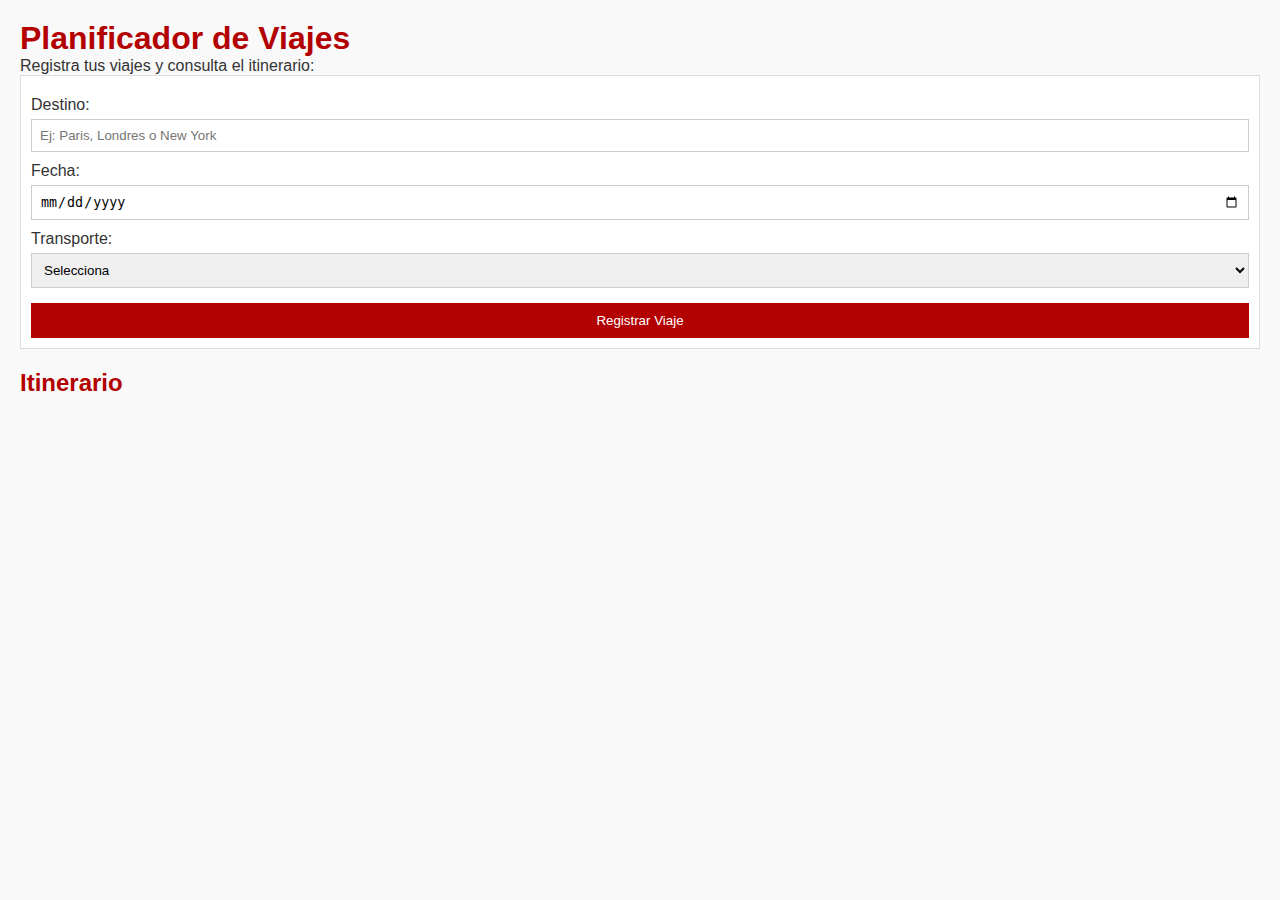
<file: Proyecto1/index.html>
<!DOCTYPE html>
<html lang="es">

<head>
    <meta charset="UTF-8">
    <title>Planificador de Viajes</title>
    <link rel="stylesheet" href="styles.css">
</head>

<body>
    <h1>Planificador de Viajes</h1> 
    <p>Registra tus viajes y consulta el itinerario:</p>

    <form id="formRegistro">
        <label for="destino">Destino:</label>
        <input type="text" id="destino" name="destino" placeholder="Ej: Paris, Londres o New York" required>

        <label for="fecha">Fecha:</label>
        <input type="date" id="fecha" name="fecha" required>

        <label for="transporte">Transporte:</label>
        <select id="transporte" name="transporte" required>
            <option value="">Selecciona</option>
            <option value="Avión">Avión</option>
            <option value="Tren">Tren</option>
        </select>

        <button type="submit">Registrar Viaje</button>
    </form>

    <h2>Itinerario</h2>
    <div id="itinerario">
        <!--Aquí se mostrarán los viajes-->
    </div>

    <script src="viajes.js"></script>
</body>

</html>
</file>
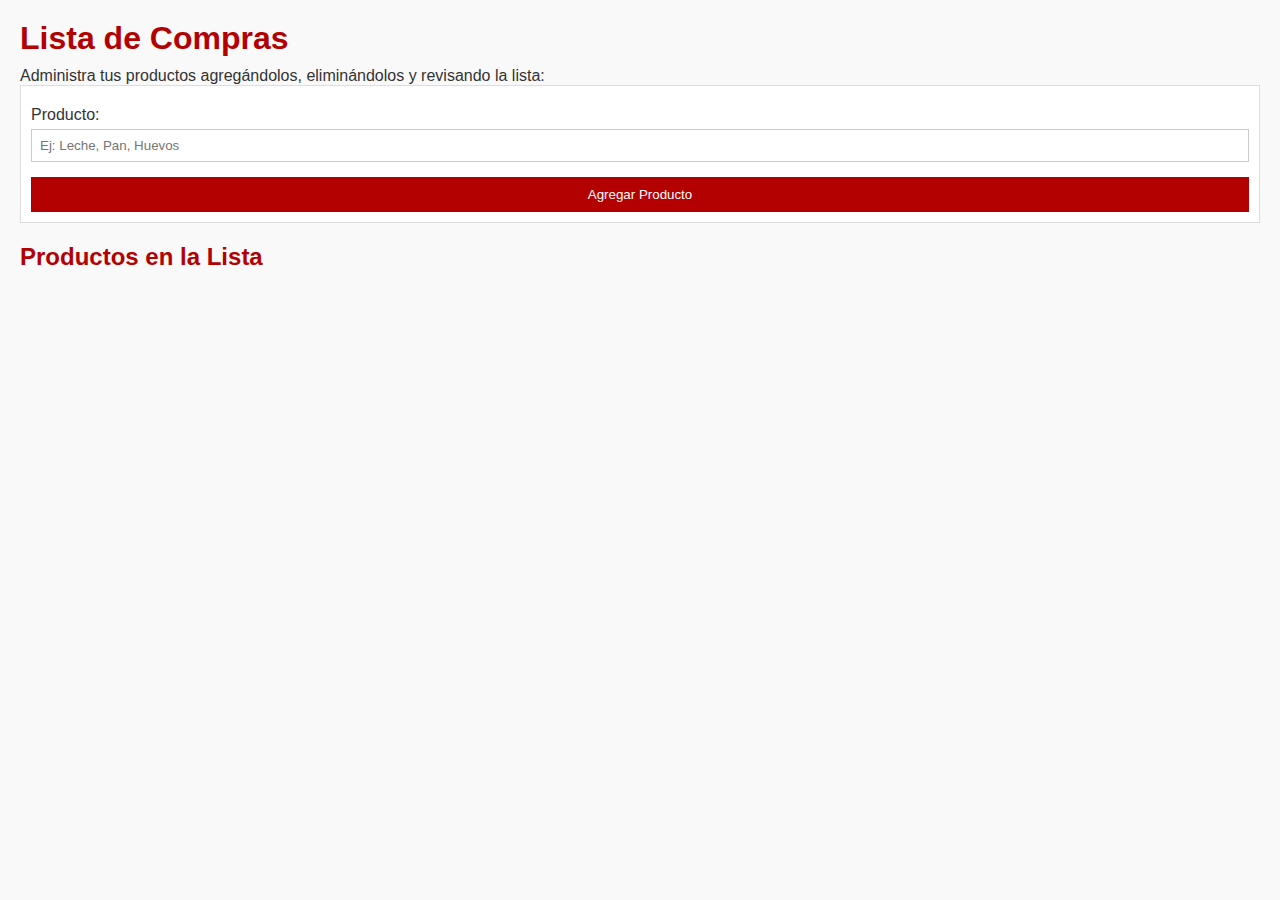
<file: Proyecto2/index.html>
<!DOCTYPE html>
<html lang="es">
<head>
    <meta charset="UTF-8">
    <title>Lista de Compras</title>
    <link rel="stylesheet" href="styles.css">
</head>
<body>
    <h1>Lista de Compras</h1> 
    <p>Administra tus productos agregándolos, eliminándolos y revisando la lista:</p>

    <!-- Formulario para agregar productos -->
    <form id="formProducto">
        <label class="producto">Producto:</label>
        <input type="text" id="producto" name="producto" placeholder="Ej: Leche, Pan, Huevos" required>

        <button type="submit">Agregar Producto</button>
    </form>

    <h2>Productos en la Lista</h2>
    <div id="lista">
        <!-- Aquí se mostrarán los productos -->
    </div>

    <script src="lista.js"></script>
</body>
</html>
</file>
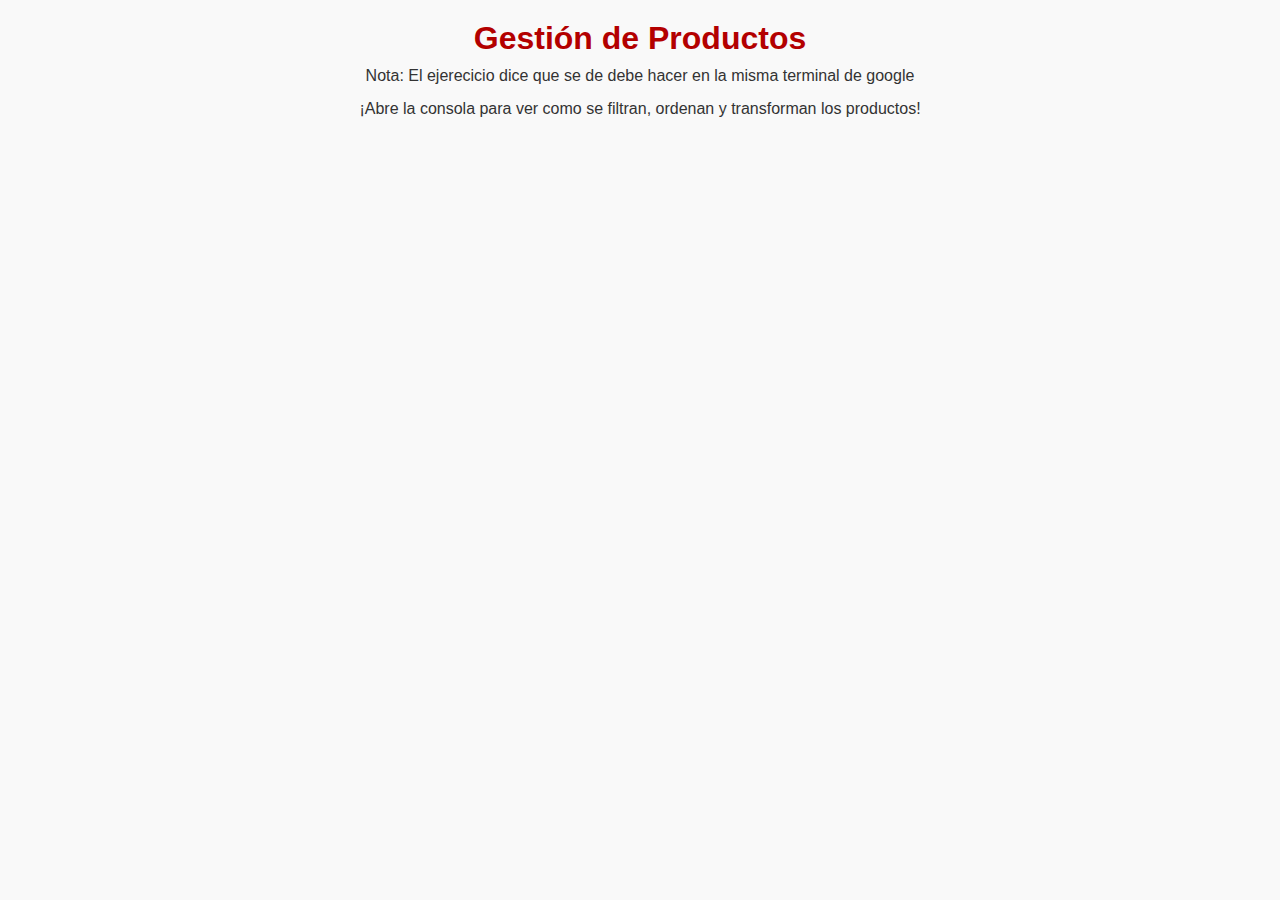
<file: Proyecto3/index.html>
<!DOCTYPE html>
<html lang="es">
<head>
    <meta charset="UTF-8">
    <title>Métodos de Arreglos - Tienda Online</title>
    <link rel="stylesheet" href="styles.css">
</head>
<body>
    <h1>Gestión de Productos</h1>
    <p>Nota: El ejerecicio dice que se de debe hacer en la misma terminal de google</p>

    <!-- Contenedor para mostrar un mensaje adicional si lo deseas -->
    <div id="contenedor">
        <p>¡Abre la consola para ver como se filtran, ordenan y transforman los productos!</p>
    </div>
    
    <script src="productos.js"></script>
</body>
</html>
</file>
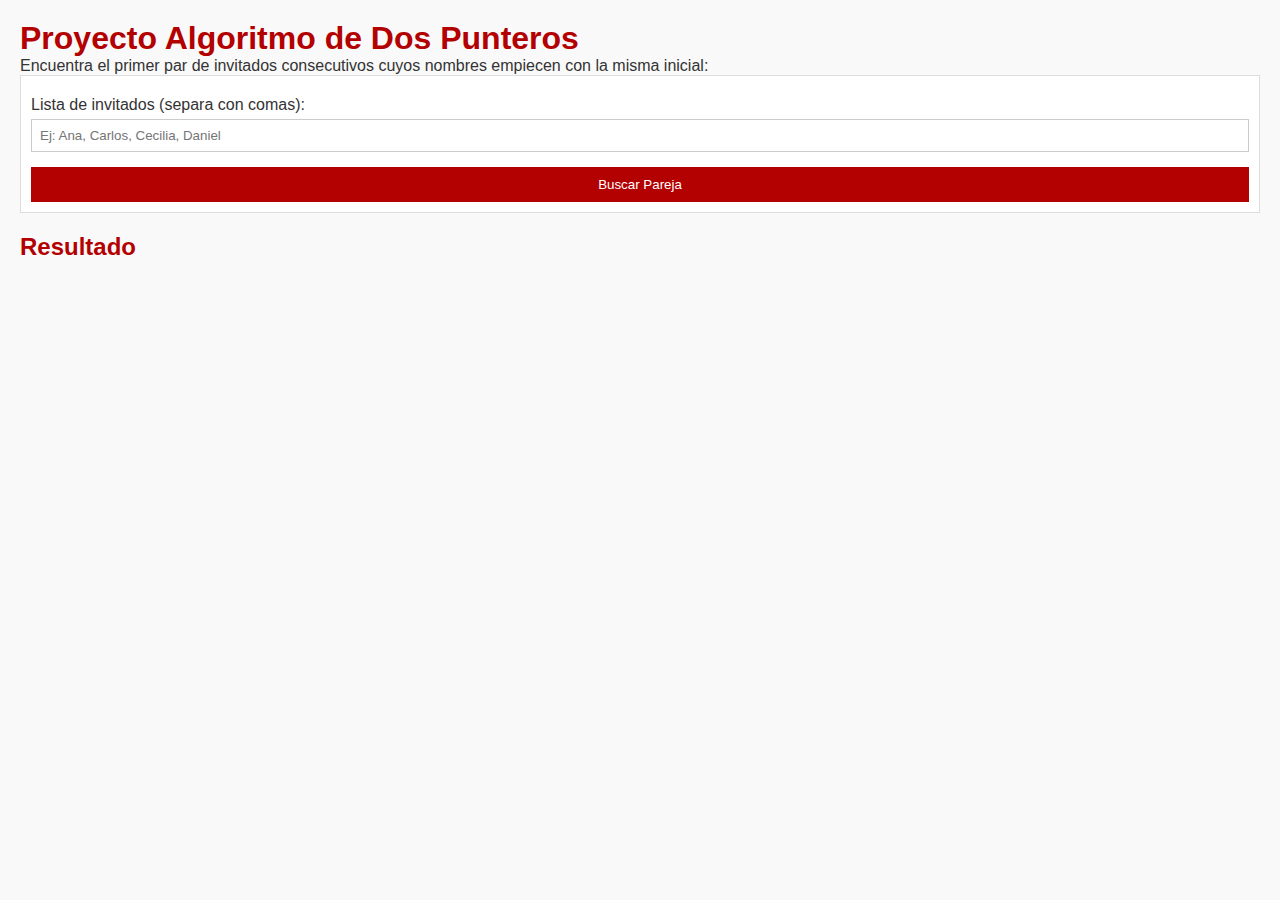
<file: Proyecto4/index.html>
<!DOCTYPE html>
<html lang="es">
<head>
    <meta charset="UTF-8">
    <title>Proyecto Algoritmo de Dos Punteros</title>
    <link rel="stylesheet" href="styles.css">
</head>
<body>
    <h1>Proyecto Algoritmo de Dos Punteros</h1>
    <p>Encuentra el primer par de invitados consecutivos cuyos nombres empiecen con la misma inicial:</p>

    <form id="formInvitados">
        <label for="lista">Lista de invitados (separa con comas):</label>
        <input type="text" id="lista" name="lista" placeholder="Ej: Ana, Carlos, Cecilia, Daniel" required>
        <button type="submit">Buscar Pareja</button>
    </form>

    <h2>Resultado</h2>
    <div id="resultado">
        <!-- Aquí se mostrará el par encontrado o mensaje -->
    </div>

    <script src="invitados.js"></script>
</body>
</html>
</file>
<file: Proyecto1/styles.css>
* {
    box-sizing: border-box;
    margin: 0;
    padding: 0;
}

body {
    font-family: Arial, sans-serif;
    margin: 20px;
    background-color: #f9f9f9;
    color: #333;
}

h1,
h2 {
    color: #b30000;
}

form {
    margin-bottom: 20px;
    padding: 10px;
    background: #fff;
    border: 1px solid #ddd;
}

form label {
    display: block;
    margin-top: 10px;
}

form input,
form select {
    width: 100%;
    padding: 8px;
    margin-top: 5px;
    border: 1px solid #ccc;
}

form button {
    margin-top: 15px;
    padding: 10px;
    width: 100%;
    background: #b30000;
    color: #fff;
    border: none;
    cursor: pointer;
}

#itinerario .viaje {
    background: #fff;
    border: 1px solid #ddd;
    padding: 10px;
    margin-bottom: 10px;
}
</file>
<file: Proyecto2/styles.css>
* {
  box-sizing: border-box;
  margin: 0;
  padding: 0;
}

/* Estilos para el body */
body {
  font-family: Arial, sans-serif;
  margin: 20px;
  background-color: #f9f9f9;
  color: #333;
}

/* Títulos */
h1,
h2 {
  color: #b30000;
  margin-bottom: 10px;
}

/* Estilo del formulario */
form {
  margin-bottom: 20px;
  padding: 10px;
  background: #fff;
  border: 1px solid #ddd;
}

form label {
  display: block;
  margin-top: 10px;
}

form input {
  width: 100%;
  padding: 8px;
  margin-top: 5px;
  border: 1px solid #ccc;
}

form button {
  margin-top: 15px;
  padding: 10px;
  width: 100%;
  background: #b30000;
  color: #fff;
  border: none;
  cursor: pointer;
}

/* Estilos para la lista de productos */
#lista .producto {
  background: #fff;
  border: 1px solid #ddd;
  padding: 10px;
  margin-bottom: 10px;
  display: flex;
  justify-content: space-between;
  align-items: center;
}

#lista .producto button {
  background: #b30000;
  border: none;
  color: #fff;
  padding: 5px 10px;
  cursor: pointer;
}
</file>
<file: Proyecto4/styles.css>
* {
    box-sizing: border-box;
    margin: 0;
    padding: 0;
}

body {
    font-family: Arial, sans-serif;
    margin: 20px;
    background-color: #f9f9f9;
    color: #333;
}

h1,
h2 {
    color: #b30000;
}

form {
    margin-bottom: 20px;
    padding: 10px;
    background: #fff;
    border: 1px solid #ddd;
}

form label {
    display: block;
    margin-top: 10px;
}

form input {
    width: 100%;
    padding: 8px;
    margin-top: 5px;
    border: 1px solid #ccc;
}

form button {
    margin-top: 15px;
    padding: 10px;
    width: 100%;
    background: #b30000;
    color: #fff;
    border: none;
    cursor: pointer;
}

#resultado .pareja {
    background: #fff;
    border: 1px solid #ddd;
    padding: 10px;
    margin-top: 10px;
}
</file>
<file: Proyecto3/styles.css>
/* Reset básico */
* {
    box-sizing: border-box;
    margin: 0;
    padding: 0;
}

body {
    font-family: Arial, sans-serif;
    margin: 20px;
    background-color: #f9f9f9;
    color: #333;
    text-align: center;
}

h1 {
    color: #b30000;
    margin-bottom: 10px;
}

p {
    margin-bottom: 15px;
}
</file>
